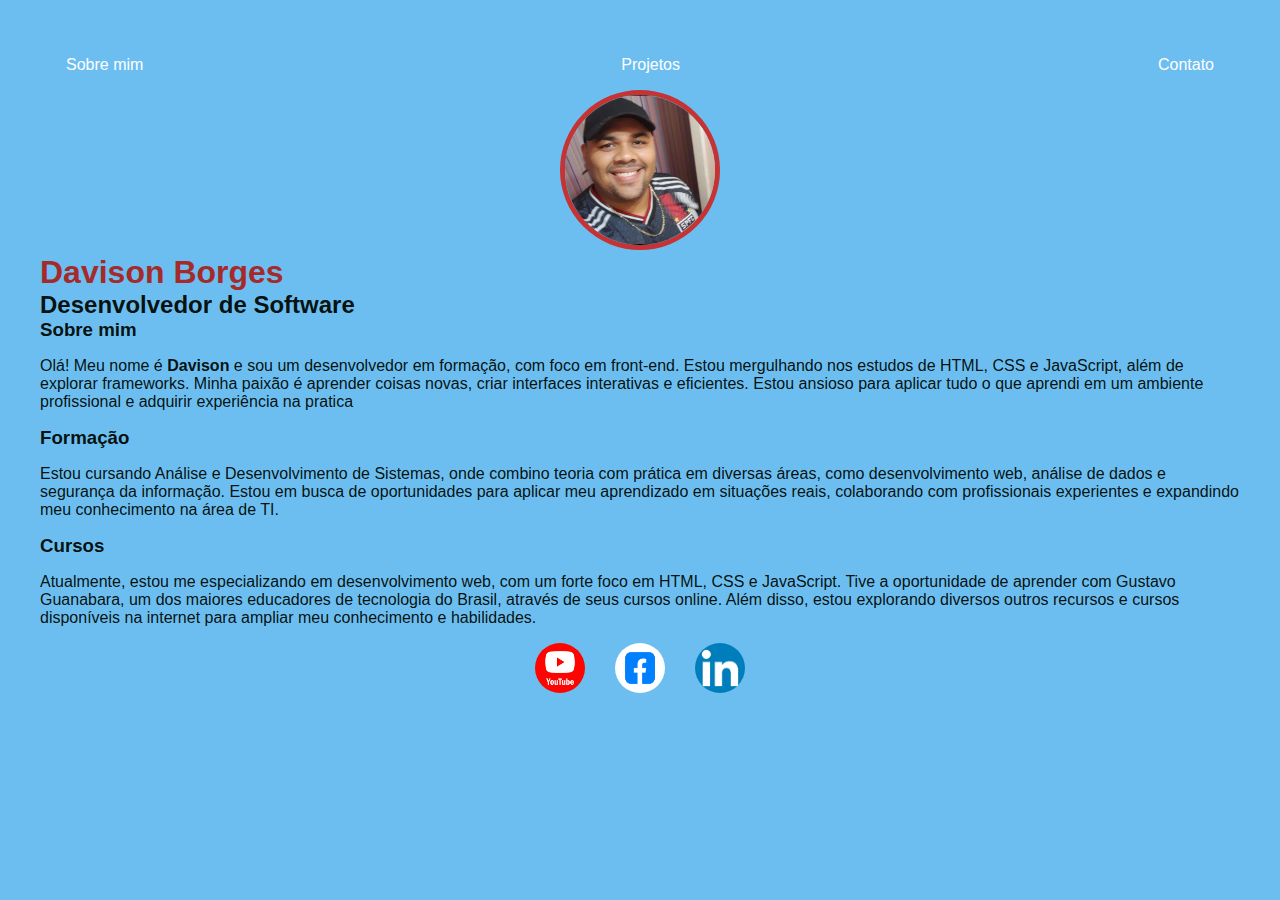
<file: index.html>
<!DOCTYPE html>
<html lang="pt-br">
<head>
    <meta charset="UTF-8">
    <meta name="viewport" content="width=device-width, initial-scale=1.0">
    <title>DEV_Davison</title>
    <link rel="stylesheet" href="index.css">
</head>
<body>    <div class="container">
        <nav>
            <ul>
                <li>
                    <a href="index.html">Sobre mim</a>
                </li>
                <li>
                    <a href="Projetos.html">Projetos</a>
                </li>
                <li>
                    <a href="Contato.html">Contato</a>
                </li>
            </ul>
        </nav>
        <header>
            <div class="center">
                <img src="foto_perfil_Davison.png" alt="Foto de perfil Davison">
            </div>
            <h1>Davison Borges</h1>
            <h2>Desenvolvedor de Software</h2>
        </header>
        <main>
            <section>
                <h3>Sobre mim</h3>
                <p>Olá! Meu nome é <strong>Davison</strong> e sou um desenvolvedor em formação, com foco em front-end. Estou mergulhando nos estudos de HTML, CSS e JavaScript, além de explorar frameworks. Minha paixão é aprender coisas novas, criar interfaces interativas e eficientes. Estou ansioso para aplicar tudo o que aprendi em um ambiente profissional e adquirir experiência na pratica </p>
                
                <h3>Formação</h3>
                <p>Estou cursando Análise e Desenvolvimento de Sistemas, onde combino teoria com prática em diversas áreas, como desenvolvimento web, análise de dados e segurança da informação. Estou em busca de oportunidades para aplicar meu aprendizado em situações reais, colaborando com profissionais experientes e expandindo meu conhecimento na área de TI.</p>
                
                <h3>Cursos</h3>
                <p>Atualmente, estou me especializando em desenvolvimento web, com um forte foco em HTML, CSS e JavaScript. Tive a oportunidade de aprender com Gustavo Guanabara, um dos maiores educadores de tecnologia do Brasil, através de seus cursos online. Além disso, estou explorando diversos outros recursos e cursos disponíveis na internet para ampliar meu conhecimento e habilidades.</p>
            </section>
        </main>
        <footer>
            <a href="https://www.youtube.com/@51EPINGAPORCADA" target="_blank" rel="noopener noreferrer">
                <img src="icone_youtube.png" alt="Youtube">
            </a>
            <a href="https://www.facebook.com/profile.php?id=100075223270901" target="_blank" rel="noopener noreferrer">
                <img src="icone_face.png" alt="Facebook">
            </a>
            <a href="https://br.linkedin.com" target="_blank" rel="noopener noreferrer">
                <img src="icone_linkedin.png" alt="LinkedIn">
            </a>
        </footer>
    </div>
</body>
</html>
</file>
<file: index.css>
body {
    background-color: rgba(62, 170, 237, 0.759);
    color: rgba(1, 8, 1, 0.96);
    font-family: Arial, Helvetica, sans-serif;
    margin: 0;
    padding: 20px;
    box-sizing: border-box;
}

.container {
    padding: 20px;
}

ul {
    display: flex;
    justify-content: space-between;
    list-style-type: none;
    padding: 16px;
    margin: 0;
}

li {
    transition: transform 0.3s ease;
}

li:hover {
    transform: scale(1.1);
}

a {
    color: white;
    text-decoration: none;
    transition: transform 0.3s ease;
    margin: 0 10px;
}
a:hover {
    color: rgb(210, 59, 8);
    transform: scale(1.1);
}

img {
    width: 150px;
    height: 150px;
    border-radius: 50%;
    border: 5px solid rgb(197, 51, 51);
}

.center {
    text-align: center;
}

h1, h2, h3 {
    margin: 0;
}
h1 {
    color: brown;
}

footer {
    display: flex;
    justify-content: center;
    gap: 10px;
    margin: 16px;
}

footer img {
    width: 50px;
    height: 50px;
    border-radius: 50%;
    border: none;
}
@media (max-width: 768px) {
    ul {
        flex-direction: column;
        align-items: center;
    }

    .container {
        padding: 10px;
    }

    footer {
        flex-direction: column;
        align-items: center;
    }
}

@media (max-width: 480px) {
    .container {
        padding: 5px;
    }

    img {
        width: 120px;
        height: 120px;
    }

    footer img {
        width: 40px;
        height: 40px;
    }
}
</file>
